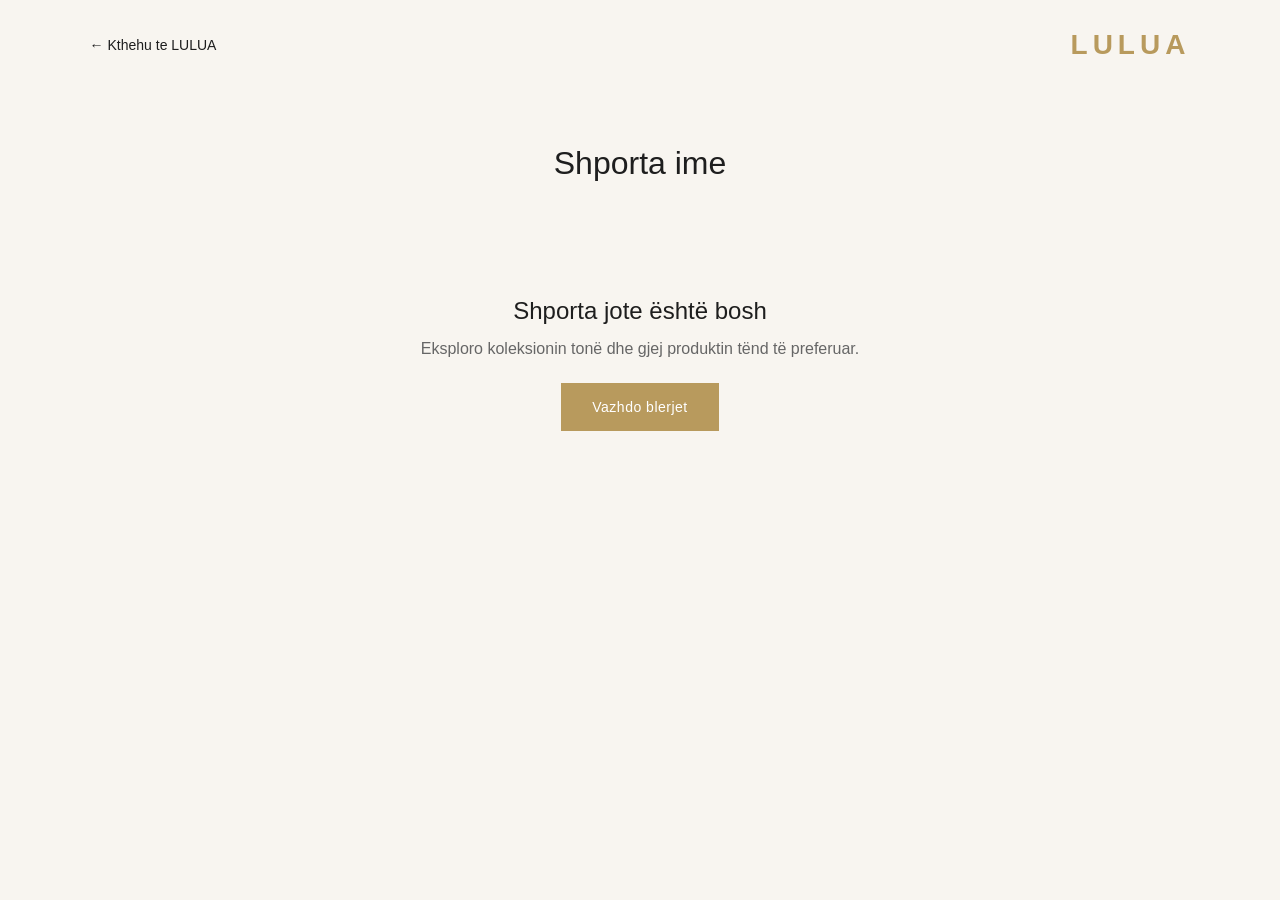
<file: cart.html>
<!DOCTYPE html>
<html lang="sq">
<head>
    <meta charset="UTF-8">
    <meta name="viewport" content="width=device-width, initial-scale=1.0">
    <title>Shporta | LULUA</title>

    <link rel="stylesheet" href="style.css">
</head>

<body>

    <header class="product-header">
        <a href="index.html" class="back-link">← Kthehu te LULUA</a>
        <a href="index.html" class="product-logo">LULUA</a>
    </header>

    <main class="cart-page">
        <h1>Shporta ime</h1>

        <div id="cart-container">
            <p>Shporta po ngarkohet...</p>
        </div>
    </main>

    <script src="cart.js"></script>

</body>
</html>
</file>
<file: style.css>
/* =========================
   LULUA - MAIN DESIGN
========================= */

:root {
    --cream: #F8F5F0;
    --gold: #B89A5D;
    --black: #1E1E1E;
    --white: #FFFFFF;
}

* {
    margin: 0;
    padding: 0;
    box-sizing: border-box;
}

html {
    scroll-behavior: smooth;
}

body {
    background-color: var(--cream);
    color: var(--black);
    font-family: 'Montserrat', sans-serif;
}

/* HEADER */

header {
    width: 100%;
    min-height: 90px;
    padding: 20px 7%;
    display: flex;
    align-items: center;
    justify-content: space-between;
    background: var(--cream);
    position: sticky;
    top: 0;
    z-index: 1000;
}

.logo {
    font-family: 'Cormorant Garamond', serif;
    font-size: 38px;
    letter-spacing: 6px;
    font-weight: 600;
}

nav {
    display: flex;
    gap: 35px;
}

nav a {
    text-decoration: none;
    color: var(--black);
    font-size: 11px;
    letter-spacing: 1.5px;
    text-transform: uppercase;
    transition: color 0.3s;
}

nav a:hover {
    color: var(--gold);
}

.header-icons {
    display: flex;
    gap: 18px;
}

.header-icons button {
    border: none;
    background: none;
    font-size: 25px;
    cursor: pointer;
    color: var(--black);
}

/* HERO */

.hero {
    min-height: 650px;
    display: flex;
    align-items: center;
    padding: 80px 10%;
    background:
        linear-gradient(
            90deg,
            rgba(30,30,30,0.55),
            rgba(30,30,30,0.05)
        ),
        url('images/hero.jpg') center/cover no-repeat;
    color: white;
}

.hero-content {
    max-width: 550px;
}

.subtitle {
    font-size: 10px;
    letter-spacing: 4px;
    color: var(--gold);
    margin-bottom: 25px;
    font-weight: 500;
}

.hero h1 {
    font-family: 'Cormorant Garamond', serif;
    font-size: clamp(55px, 7vw, 85px);
    line-height: 1.05;
    font-weight: 400;
    margin-bottom: 25px;
}

.hero-content > p:not(.subtitle) {
    font-size: 13px;
    line-height: 2;
    margin-bottom: 35px;
    max-width: 420px;
}

.main-button {
    display: inline-block;
    padding: 17px 35px;
    background: var(--gold);
    color: white;
    text-decoration: none;
    font-size: 10px;
    letter-spacing: 2px;
    transition: 0.3s;
}

.main-button:hover {
    background: var(--black);
}

/* COLLECTIONS */

.collections,
.products {
    padding: 100px 7%;
    text-align: center;
}

.collections h2,
.products h2,
.about h2 {
    font-family: 'Cormorant Garamond', serif;
    font-size: 52px;
    font-weight: 400;
    margin-bottom: 55px;
}

.collection-container {
    display: grid;
    grid-template-columns: repeat(3, 1fr);
    gap: 25px;
}

.collection-card {
    min-height: 400px;
    background: #EAE2D7;
    display: flex;
    flex-direction: column;
    align-items: center;
    justify-content: flex-end;
    padding: 35px;
}

.collection-card h3 {
    font-family: 'Cormorant Garamond', serif;
    font-size: 38px;
    font-weight: 500;
    margin-bottom: 12px;
}

.collection-card a {
    color: var(--black);
    font-size: 11px;
    letter-spacing: 2px;
    text-decoration: none;
    border-bottom: 1px solid var(--gold);
    padding-bottom: 5px;
}

/* PRODUCTS */

#product-container {
    display: grid;
    grid-template-columns: repeat(4, 1fr);
    gap: 25px;
}

/* ABOUT */

.about {
    padding: 110px 20px;
    text-align: center;
    background: #EFE9E0;
}

.about h2 {
    margin-bottom: 25px;
}

.about > p:last-child {
    max-width: 550px;
    margin: auto;
    font-size: 13px;
    line-height: 2;
}

/* FOOTER */

footer {
    background: var(--black);
    color: var(--cream);
    text-align: center;
    padding: 65px 20px;
}

footer h2 {
    font-family: 'Cormorant Garamond', serif;
    font-size: 45px;
    letter-spacing: 6px;
    margin-bottom: 15px;
}

footer p {
    font-size: 11px;
    margin: 15px 0;
}

footer a {
    color: var(--gold);
    text-decoration: none;
    font-size: 12px;
}

/* MOBILE */

@media (max-width: 768px) {

    header {
        padding: 20px 5%;
        flex-wrap: wrap;
        gap: 20px;
    }

    nav {
        order: 3;
        width: 100%;
        justify-content: center;
        flex-wrap: wrap;
        gap: 18px;
    }

    .logo {
        font-size: 30px;
    }

    .hero {
        min-height: 550px;
        padding: 50px 7%;
    }

    .collection-container {
        grid-template-columns: 1fr;
    }

    #product-container {
        grid-template-columns: repeat(2, 1fr);
    }

    .collections,
    .products {
        padding: 70px 5%;
    }

    .collections h2,
    .products h2,
    .about h2 {
        font-size: 40px;
    }
}

.abayas-card {
    background:
        linear-gradient(
            to top,
            rgba(30, 30, 30, 0.35),
            transparent
        ),
        url('images/abayas.jpg') center/cover no-repeat;

    color: white;
}

/* DRESSES COLLECTION */

.dresses-card {
    background:
        linear-gradient(
            to top,
            rgba(30, 30, 30, 0.35),
            transparent
        ),
        url('images/dresses.jpg') center/cover no-repeat;

    color: white;
}

/* SETS COLLECTION */

.sets-card {
    background:
        linear-gradient(
            to top,
            rgba(30, 30, 30, 0.35),
            transparent
        ),
        url('images/sets.jpg') center/cover no-repeat;

    color: white;
}

/* ABOUT LULUA */

.about {
    padding: 100px 10%;
    display: flex;
    align-items: center;
    gap: 70px;
    background: var(--cream);
    text-align: left;
}

.about-image {
    flex: 1;
}

.about-image img {
    width: 100%;
    height: 520px;
    object-fit: cover;
    display: block;
}

.about-content {
    flex: 1;
}

.about-content h2 {
    font-family: 'Cormorant Garamond', serif;
    font-size: 52px;
    font-weight: 400;
    line-height: 1.15;
    margin-bottom: 25px;
}

.about-content > p:last-child {
    font-size: 13px;
    line-height: 2;
}

@media (max-width: 768px) {
    .about {
        flex-direction: column;
        padding: 65px 7%;
        gap: 35px;
    }

    .about-image img {
        height: 400px;
    }

    .about-content h2 {
        font-size: 40px;
    }
}

/* PRODUCT GRID */
#product-container {
    display: grid;
    grid-template-columns: repeat(3, minmax(0, 1fr));
    gap: 30px;
    margin-top: 40px;
}

.product-card {
    overflow: hidden;
    background: #F8F5F0;
}

.product-image {
    width: 100%;
    aspect-ratio: 3 / 4;
    object-fit: cover;
    display: block;
}

.product-info {
    padding: 18px 5px;
    text-align: center;
}

.product-category {
    color: #B89A5D;
    font-size: 11px;
    letter-spacing: 2px;
    text-transform: uppercase;
}

.product-info h3 {
    color: #1E1E1E;
    font-family: 'Cormorant Garamond', serif;
    font-size: 25px;
    font-weight: 500;
    margin: 8px 0;
}

.product-price {
    color: #1E1E1E;
    font-size: 14px;
}

@media (max-width: 700px) {
    #product-container {
        grid-template-columns: repeat(2, minmax(0, 1fr));
        gap: 15px;
    }
}


/* PRODUCT DETAILS PAGE */

.product-header {
    display: flex;
    align-items: center;
    justify-content: space-between;
    padding: 25px 7%;
    background: #F8F5F0;
}

.back-link {
    color: #1E1E1E;
    text-decoration: none;
    font-size: 14px;
}

.product-logo {
    color: #B89A5D;
    text-decoration: none;
    font-size: 28px;
    letter-spacing: 5px;
    font-weight: 600;
}

.product-page {
    background: #F8F5F0;
    min-height: 80vh;
    padding: 60px 7%;
}

.product-detail-layout {
    display: grid;
    grid-template-columns: 1.2fr 1fr;
    gap: 70px;
    max-width: 1200px;
    margin: 0 auto;
}

.product-detail-images img {
    width: 100%;
    display: block;
    object-fit: cover;
}

.product-detail-info {
    padding: 20px 0;
}

.product-detail-category {
    color: #B89A5D;
    text-transform: uppercase;
    letter-spacing: 2px;
    font-size: 12px;
}

.product-detail-info h1 {
    color: #1E1E1E;
    font-size: 32px;
    font-weight: 500;
    margin: 15px 0;
}

.product-detail-price {
    color: #B89A5D;
    font-size: 23px;
    margin-bottom: 25px;
}

.product-detail-description {
    color: #555;
    line-height: 1.8;
    margin-bottom: 30px;
    white-space: pre-wrap;
}

.product-detail-info label {
    display: block;
    color: #1E1E1E;
    margin: 18px 0 8px;
}

.product-detail-info select,
.product-detail-info input {
    width: 100%;
    padding: 13px;
    border: 1px solid #D8CBB5;
    background: transparent;
    font-size: 14px;
}

#add-to-cart-btn {
    width: 100%;
    padding: 16px;
    margin-top: 25px;
    background: #B89A5D;
    color: white;
    border: none;
    cursor: pointer;
    font-size: 15px;
    letter-spacing: 1px;
}

#add-to-cart-btn:hover {
    background: #1E1E1E;
}

@media (max-width: 768px) {
    .product-detail-layout {
        grid-template-columns: 1fr;
        gap: 25px;
    }

    .product-page {
        padding: 30px 5%;
    }

    .product-detail-info h1 {
        font-size: 26px;
    }
}


/* LULUA SHOPPING CART */

.cart-page {
    background: #F8F5F0;
    min-height: 80vh;
    padding: 55px 7%;
    color: #1E1E1E;
}

.cart-page > h1 {
    text-align: center;
    font-size: 32px;
    font-weight: 500;
    margin-bottom: 45px;
}

.cart-items {
    max-width: 1000px;
    margin: 0 auto;
}

.cart-item {
    display: grid;
    grid-template-columns: 145px 1fr auto;
    align-items: center;
    gap: 30px;
    padding: 25px 0;
    border-bottom: 1px solid #DED5C8;
}

.cart-item img {
    width: 145px;
    height: 175px;
    object-fit: cover;
    border-radius: 4px;
}

.cart-item-info h3 {
    font-size: 19px;
    font-weight: 500;
    margin-bottom: 12px;
}

.cart-item-info p {
    color: #666;
    font-size: 14px;
    margin: 7px 0;
}

.cart-item > strong {
    color: #B89A5D;
    font-size: 17px;
    white-space: nowrap;
}

.cart-quantity {
    display: inline-flex;
    align-items: center;
    gap: 18px;
    border: 1px solid #D8CBB5;
    padding: 5px 12px;
    margin-top: 12px;
}

.cart-quantity button {
    background: none;
    border: none;
    color: #1E1E1E;
    font-size: 20px;
    cursor: pointer;
}

.remove-cart-item {
    display: block;
    background: transparent;
    border: none;
    color: #8A6D45;
    text-decoration: underline;
    cursor: pointer;
    font-size: 13px;
    margin-top: 14px;
    padding: 5px 0;
}

.remove-cart-item:hover {
    color: #1E1E1E;
}

.cart-summary {
    max-width: 1000px;
    margin: 35px auto;
    padding: 25px;
    background: #F1EBE1;
    text-align: right;
    border-radius: 5px;
}

.cart-summary h2 {
    font-size: 22px;
    font-weight: 500;
    margin-bottom: 22px;
}

#checkout-btn,
.continue-shopping {
    display: inline-block;
    background: #B89A5D;
    color: white;
    border: 1px solid #B89A5D;
    padding: 15px 30px;
    text-decoration: none;
    font-size: 14px;
    letter-spacing: 0.5px;
    cursor: pointer;
    transition: 0.3s ease;
}

#checkout-btn:hover,
.continue-shopping:hover {
    background: #1E1E1E;
    border-color: #1E1E1E;
}

.empty-cart {
    text-align: center;
    padding: 70px 20px;
}

.empty-cart h2 {
    font-weight: 500;
    margin-bottom: 15px;
}

.empty-cart p {
    color: #666;
    margin-bottom: 25px;
}

@media (max-width: 650px) {
    .cart-page {
        padding: 35px 5%;
    }

    .cart-item {
        grid-template-columns: 100px 1fr;
        gap: 15px;
    }

    .cart-item img {
        width: 100px;
        height: 130px;
    }

    .cart-item > strong {
        grid-column: 2;
    }

    .cart-summary {
        text-align: center;
    }
}


/* ================================
   LULUA - CHECKOUT PAGE
================================ */

.checkout-page {
    width: 90%;
    max-width: 850px;
    margin: 55px auto 80px;
    color: #1E1E1E;
}

.checkout-page h1 {
    text-align: center;
    font-family: Georgia, serif;
    font-size: 36px;
    font-weight: 500;
    margin-bottom: 35px;
}

.checkout-page form {
    display: flex;
    flex-direction: column;
    gap: 25px;
}

.checkout-section {
    background: #fff;
    padding: 30px;
    border: 1px solid #e9e1d5;
    border-radius: 10px;
    box-shadow: 0 4px 18px rgba(30, 30, 30, 0.04);
}

.checkout-section h2 {
    font-family: Georgia, serif;
    font-size: 23px;
    font-weight: 500;
    margin: 0 0 25px;
    padding-bottom: 15px;
    border-bottom: 1px solid #e9e1d5;
}

.checkout-section > label {
    display: block;
    font-size: 14px;
    font-weight: 600;
    margin: 17px 0 8px;
}

.checkout-section input[type="text"],
.checkout-section input[type="tel"],
.checkout-section select,
.checkout-section textarea {
    display: block;
    width: 100%;
    box-sizing: border-box;
    padding: 13px 14px;
    border: 1px solid #d9d0c3;
    border-radius: 5px;
    background: #fff;
    color: #1E1E1E;
    font-family: inherit;
    font-size: 14px;
    outline: none;
    transition: border-color 0.2s;
}

.checkout-section input:focus,
.checkout-section select:focus,
.checkout-section textarea:focus {
    border-color: #B89A5D;
}

.checkout-section textarea {
    min-height: 90px;
    resize: vertical;
}

.payment-option {
    display: flex;
    align-items: center;
    gap: 12px;
    font-size: 15px;
}

.payment-option input {
    accent-color: #B89A5D;
    width: 17px;
    height: 17px;
}

.payment-option label {
    cursor: pointer;
}

#checkout-summary {
    font-size: 15px;
    line-height: 1.8;
}

#checkout-summary p {
    display: flex;
    justify-content: space-between;
    margin: 8px 0;
}

#checkout-summary hr {
    border: none;
    border-top: 1px solid #e9e1d5;
    margin: 18px 0;
}

#checkout-summary h3 {
    font-size: 21px;
    color: #9b7b43;
    margin: 12px 0 0;
}

#exchange-rate-info {
    font-size: 12px;
    color: #777;
    margin-top: 15px;
}

#place-order-btn {
    width: 100%;
    padding: 16px;
    border: 1px solid #B89A5D;
    border-radius: 5px;
    background: #B89A5D;
    color: #fff;
    font-size: 15px;
    font-weight: 600;
    letter-spacing: 1px;
    cursor: pointer;
    transition: 0.3s;
}

#place-order-btn:hover {
    background: #1E1E1E;
    border-color: #1E1E1E;
}

#place-order-btn:disabled {
    opacity: 0.6;
    cursor: not-allowed;
}

#checkout-message {
    text-align: center;
    font-size: 14px;
    margin-top: 5px;
}

@media (max-width: 600px) {
    .checkout-page {
        width: 92%;
        margin: 35px auto 50px;
    }

    .checkout-page h1 {
        font-size: 29px;
    }

    .checkout-section {
        padding: 20px;
    }

    .checkout-section h2 {
        font-size: 20px;
    }
}


.city-select-wrapper {
    position: relative;
    width: 100%;
}

.city-options {
    display: none;
    position: absolute;
    top: calc(100% + 4px);
    left: 0;
    right: 0;
    max-height: 220px;
    overflow-y: auto;
    background: #fff;
    border: 1px solid #d9d0c3;
    border-radius: 5px;
    box-shadow: 0 5px 15px rgba(0, 0, 0, 0.10);
    z-index: 100;
}

.city-options.show {
    display: block;
}

.city-option {
    padding: 11px 14px;
    font-size: 14px;
    cursor: pointer;
    transition: background 0.2s;
}

.city-option:hover {
    background: #F8F5F0;
    color: #9b7b43;
}

.search-panel {
    position: sticky;
    top: 90px;
    z-index: 999;
    background: var(--cream);
    padding: 15px 7%;
    display: flex;
    align-items: center;
    gap: 15px;
    border-top: 1px solid rgba(0, 0, 0, 0.08);
}

.search-panel[hidden] {
    display: none;
}

.search-panel input {
    flex: 1;
    padding: 14px 16px;
    border: 1px solid #ddd;
    background: white;
    font-family: 'Montserrat', sans-serif;
    font-size: 13px;
    outline: none;
}

.search-panel input:focus {
    border-color: var(--gold);
}

.search-panel button {
    border: none;
    background: none;
    font-size: 26px;
    cursor: pointer;
    color: var(--charcoal);
}

/* GALERIA E FOTOVE TË PRODUKTIT */

.product-image-slider {
    width: 100%;
    overflow: hidden;
}

.product-image-track {
    display: flex;
    width: 100%;
    overflow-x: auto;
    overflow-y: hidden;
    scroll-snap-type: x mandatory;
    scroll-behavior: smooth;
    scrollbar-width: none;
    -webkit-overflow-scrolling: touch;
}

.product-image-track::-webkit-scrollbar {
    display: none;
}

.product-image-slide {
    flex: 0 0 100%;
    width: 100%;
    scroll-snap-align: start;
}

.product-image-slide img {
    display: block;
    width: 100%;
    height: auto;
    object-fit: contain;
}

.product-image-dots {
    display: flex;
    justify-content: center;
    align-items: center;
    gap: 8px;
    margin-top: 14px;
}

.product-image-dot {
    width: 8px;
    height: 8px;
    padding: 0;
    border: none;
    border-radius: 50%;
    background: #cfcfcf;
    cursor: pointer;
}

.product-image-dot.active {
    background: #B89A5D;
    transform: scale(1.25);
}

/* VIEW ALL COLLECTIONS BUTTON */
.view-all-button {
    display: block;
    width: fit-content;
    margin: 55px auto 0;
    padding: 14px 32px;

    font-family: 'Montserrat', sans-serif;
    font-size: 11px;
    font-weight: 500;
    letter-spacing: 2px;

    color: #1E1E1E;
    background: transparent;
    border: 1px solid #B89A5D;

    text-decoration: none;
    transition: all 0.3s ease;
}

.view-all-button:hover {
    background: #B89A5D;
    color: #FFFFFF;
}

/* PRODUCT FILTERS AND SORTING */
.product-controls {
    display: flex;
    justify-content: space-between;
    align-items: center;
    gap: 20px;
    margin: 0 0 35px;
}

.product-filters {
    display: flex;
    align-items: center;
    gap: 28px;
    flex-wrap: wrap;
}

.filter-btn {
    background: transparent;
    border: none;
    border-bottom: 1px solid transparent;
    padding: 8px 0;

    color: #1E1E1E;
    font-family: 'Montserrat', sans-serif;
    font-size: 11px;
    letter-spacing: 1.5px;
    text-transform: uppercase;

    cursor: pointer;
    transition: all 0.3s ease;
}

.filter-btn:hover {
    color: #B89A5D;
}

.filter-btn.active {
    color: #B89A5D;
    border-bottom: 1px solid #B89A5D;
}

#product-sort {
    padding: 11px 14px;
    border: 1px solid #D8CBB5;
    background: transparent;

    color: #1E1E1E;
    font-family: 'Montserrat', sans-serif;
    font-size: 11px;

    cursor: pointer;
    outline: none;
}

#product-sort:focus {
    border-color: #B89A5D;
}

/* MOBILE PRODUCT CONTROLS */
@media (max-width: 600px) {
    .product-controls {
        flex-direction: column;
        align-items: flex-start;
        gap: 20px;
    }

    .product-filters {
        width: 100%;
        justify-content: center;
        gap: 18px;
    }

    .filter-btn {
        font-size: 10px;
        letter-spacing: 1px;
    }

    #product-sort {
         width: 100%;
    }
}
/* MOBILE HAMBURGER MENU */
#mobile-menu-toggle {
    display: none;
    background: transparent;
    border: none;
    color: #1E1E1E;
    font-size: 23px;
    cursor: pointer;
    padding: 5px;
    line-height: 1;
}

@media (max-width: 600px) {
    header {
        position: relative;
    }

    header {
        display: flex;
        align-items: center;
    }

    header .logo {
        order: 1;
        margin-right: auto;
    }

    #mobile-menu-toggle {
        display: block;
        order: 2;
        margin-left: 0;
        padding: 3px;
    }

    .header-icons {
        order: 3;
        display: flex;
        align-items: center;
        gap: 12px;
        margin-left: 5px;
    }

    /* Shopping bag before search */
    .header-icons button[aria-label="Shopping cart"] {
        order: 1;
    }

    #search-toggle {
        order: 2;
    }

    header nav {
        display: none;
        position: absolute;
        top: 100%;
        left: 0;
        width: 100%;
        box-sizing: border-box;

        background: #F8F5F0;
        flex-direction: column;
        align-items: center;
        gap: 0;

        padding: 15px 0;
        z-index: 1000;
        border-top: 1px solid #E5DDD0;
        box-shadow: 0 8px 15px rgba(0, 0, 0, 0.05);
    }

    header.mobile-menu-open nav {
        display: flex;
    }

    header nav a {
        display: block;
        width: 100%;
        text-align: center;
        padding: 14px 0;
        box-sizing: border-box;
    }
}

/* PRODUCT DESCRIPTION ALIGNMENT */

.product-detail-info .product-detail-description {
    text-align: left !important;
    white-space: pre-wrap;
    margin-left: 0;
    padding-left: 0;
    text-indent: 0;
}

.product-detail-info {
    text-align: left !important;
    align-items: flex-start;
}

.product-detail-info .product-detail-description {
    display: block;
    width: 100%;
    text-align: left !important;
    margin: 0 0 30px 0 !important;
    padding: 0 !important;
    white-space: pre-wrap;
}
</file>
